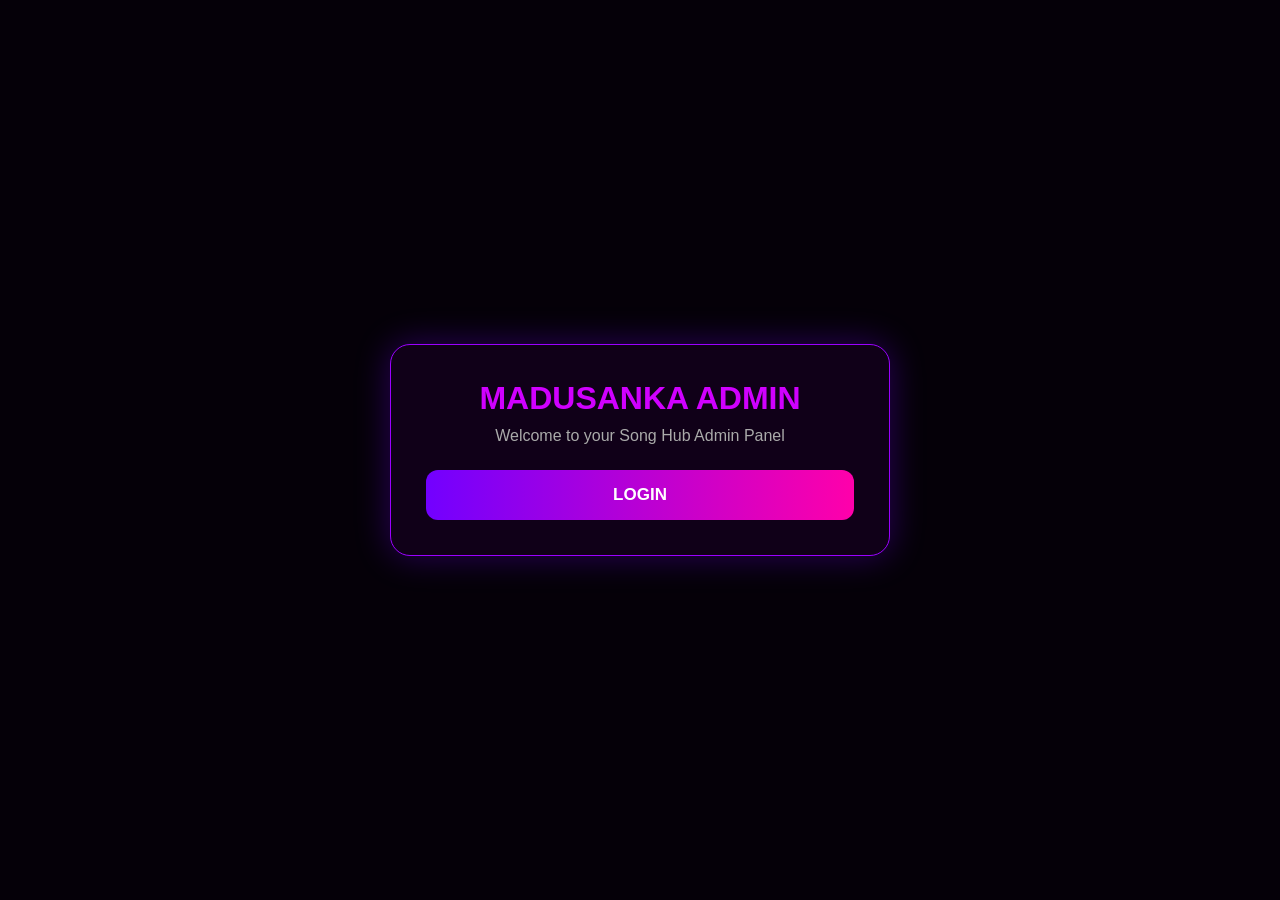
<file: admin.html>
<!DOCTYPE html>
<html lang="en">
<head>
    <meta charset="UTF-8">
    <meta name="viewport" content="width=device-width, initial-scale=1.0">

    <title>MADUSANKA ADMIN</title>

    <style>
        *{
            margin:0;
            padding:0;
            box-sizing:border-box;
        }

        body{
            min-height:100vh;
            background:#050008;
            color:white;
            font-family:Arial,sans-serif;
            display:flex;
            justify-content:center;
            align-items:center;
        }

        .box{
            width:90%;
            max-width:500px;
            padding:35px;
            border-radius:20px;
            background:#100018;
            border:1px solid #9b00ff;
            box-shadow:0 0 35px #7200ff55;
            text-align:center;
        }

        h1{
            color:#d000ff;
            margin-bottom:10px;
        }

        p{
            color:#aaa;
            margin-bottom:25px;
        }

        button{
            width:100%;
            padding:15px;
            border:0;
            border-radius:12px;
            background:linear-gradient(90deg,#7200ff,#ff00aa);
            color:white;
            font-size:17px;
            font-weight:bold;
            cursor:pointer;
        }

        button:active{
            transform:scale(.97);
        }
    </style>
</head>

<body>

<div class="box">

    <h1>MADUSANKA ADMIN</h1>

    <p>Welcome to your Song Hub Admin Panel</p>

    <button id="loginBtn">
        LOGIN
    </button>

</div>

<script>
document.getElementById("loginBtn").onclick = function(){

    // Same admin.html → no 404
    window.location.href = "admin.html";

};
</script>

</body>
</html>
</file>
